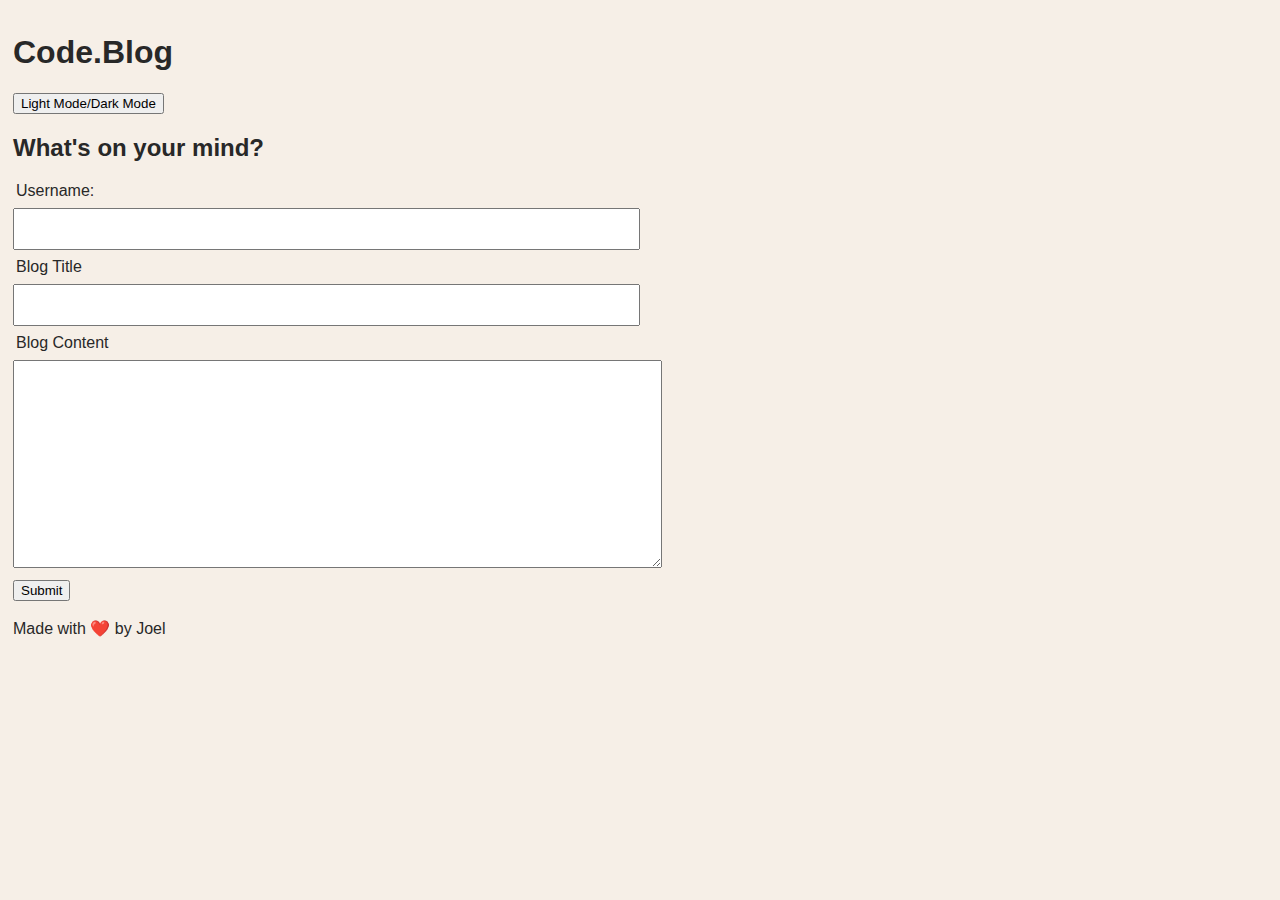
<file: index.html>
<!DOCTYPE html>
<html lang="en">

<head>
  <meta charset="UTF-8">
  <meta name="viewport" content="width=device-width, initial-scale=1.0">
  <link rel="stylesheet" href="./assets/css/style.css">
  <link rel="stylesheet" href="./assets/css/form.css">
  <title>Blog</title>
</head>

<body>
  <!-- Blog title and light/dark button -->
  <header>
    <h1>Code.Blog</h1>
    <nav><button type="button" id="modeButton" class="modeButton">Light Mode/Dark Mode</button>
    </nav>
  </header>

  <!-- blog post submission form -->
  <form>
    <h2>What's on your mind?</h2>
    <label for="username" id="labelUsername">Username:</label><br>
    <input type="text" id="username" required><br>
    <label for="blogTitle" id="labelBlogTitle">Blog Title</label><br>
    <input type="text" id="blogTitle" class="blogTitle" required><br>
    <label for="blogContent" id="labelBlogContent">Blog Content</label><br>
    <!-- Textarea for the post section for larger scale and better format -->
    <textarea id="blogContent" class="blogContent" cols="30" rows="10" required></textarea><br>
    <!-- submit button -->
    <button id="submit">Submit</button>
  </form>

  <br>
  <!-- footer with portfolio link -->
  <footer>
    <a href="https://j5imonson.github.io/portfolio/">Made with ❤️ by Joel</a>
  </footer>

</body>
<script src="./assets/js/form.js"></script>
<script src="./assets/js/logic.js"></script>

</html>
</file>
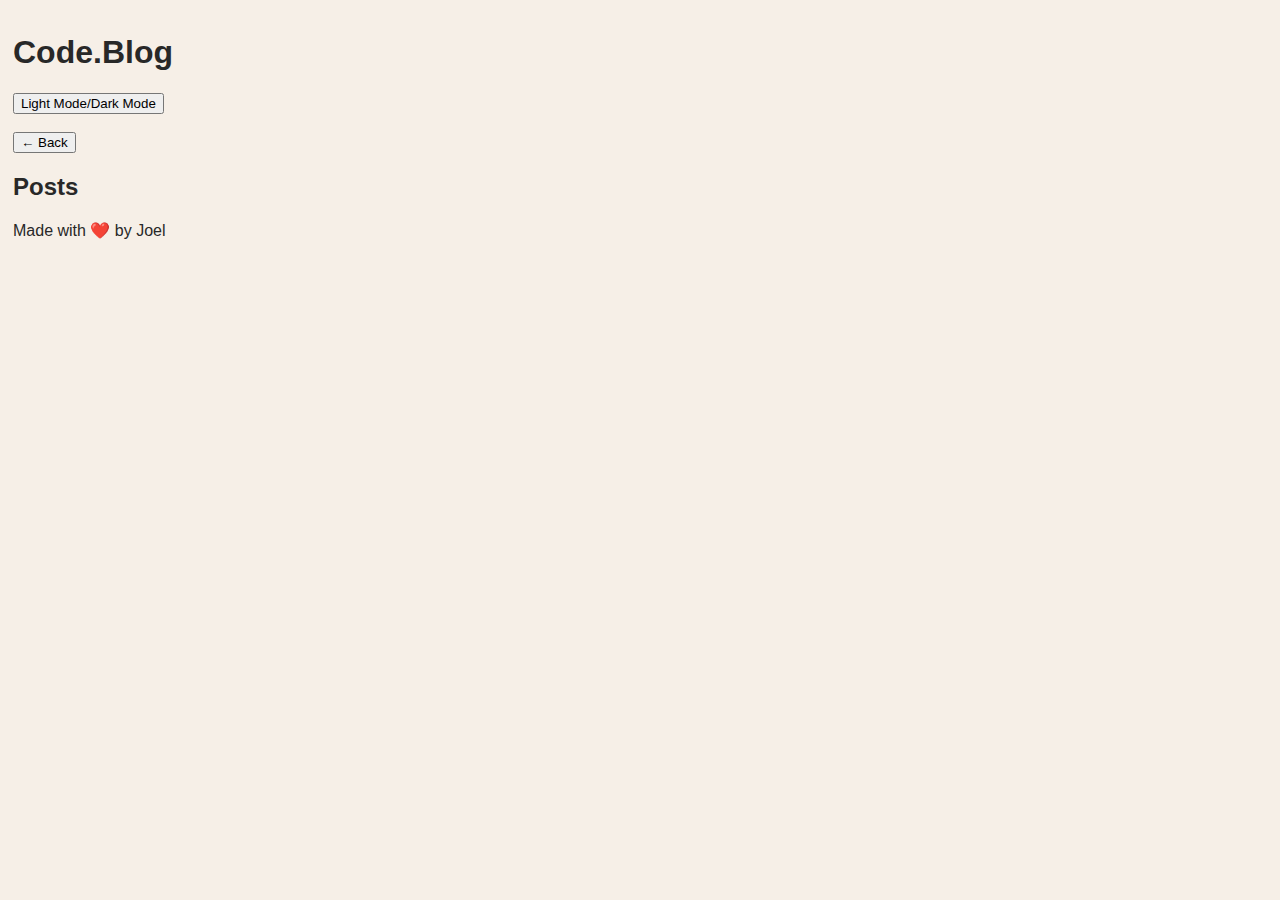
<file: blog.html>
<!DOCTYPE html>
<html lang="en">

<head>
  <meta charset="UTF-8">
  <meta name="viewport" content="width=device-width, initial-scale=1.0">
  <link rel="stylesheet" href="./assets/css/style.css">
  <link rel="stylesheet" href="./assets/css/blog.css">
  <title>Index</title>
</head>

<body>
  <!-- blog title, light/dark button, back button -->
  <header>
    <h1>Code.Blog</h1>
    <nav><button type="button" id="modeButton" class="modeButton">Light Mode/Dark Mode</button>
    </nav><br>
    <!-- back button -->
    <a href="./index.html">
      <nav><button type="button" id="backButton" class="backButton">&#x2190; Back</button></nav>
    </a>
  </header>
  <!-- posted content will display here -->

  <h2>Posts</h2>

  <main class="posts">

  </main>

  <!-- footer with portfolio link -->
  <footer>
    <a href="https://j5imonson.github.io/portfolio/">Made with ❤️ by Joel</a>
  </footer>

</body>

<script src="./assets/js/blog.js"></script>
<script src="./assets/js/logic.js"></script>

</html>
</file>
<file: assets/css/style.css>
body {
  font-family: 'Franklin Gothic Medium', 'Arial Narrow', Arial, sans-serif;
  padding: 5px;
  background-color: rgb(246, 239, 231);
  color: rgb(40, 40, 40);
}

.darkMode {
  background-color: rgb(57, 55, 55);
  color: rgb(216, 216, 214);
}

a {
  text-decoration: none;
  color: inherit;
}
</file>
<file: assets/css/form.css>
label {
  margin: 3px;
}

input {
  width: 50%;
  padding: 10px 12px;
  margin: 8px 0;
  font-size: medium;
  box-sizing: border-box;
}

.blogContent {
  width: 50%;
  padding: 8px 10px;
  margin: 8px 0;
  font-size: large;
}
</file>
<file: assets/css/blog.css>
.blogPost {
  background-color: rgb(255, 255, 255);
  color: black;
  border: 2px solid black;
  border-radius: 20px;
  width: 60%;
  padding: 5px;
  margin: 15px;
}
</file>
